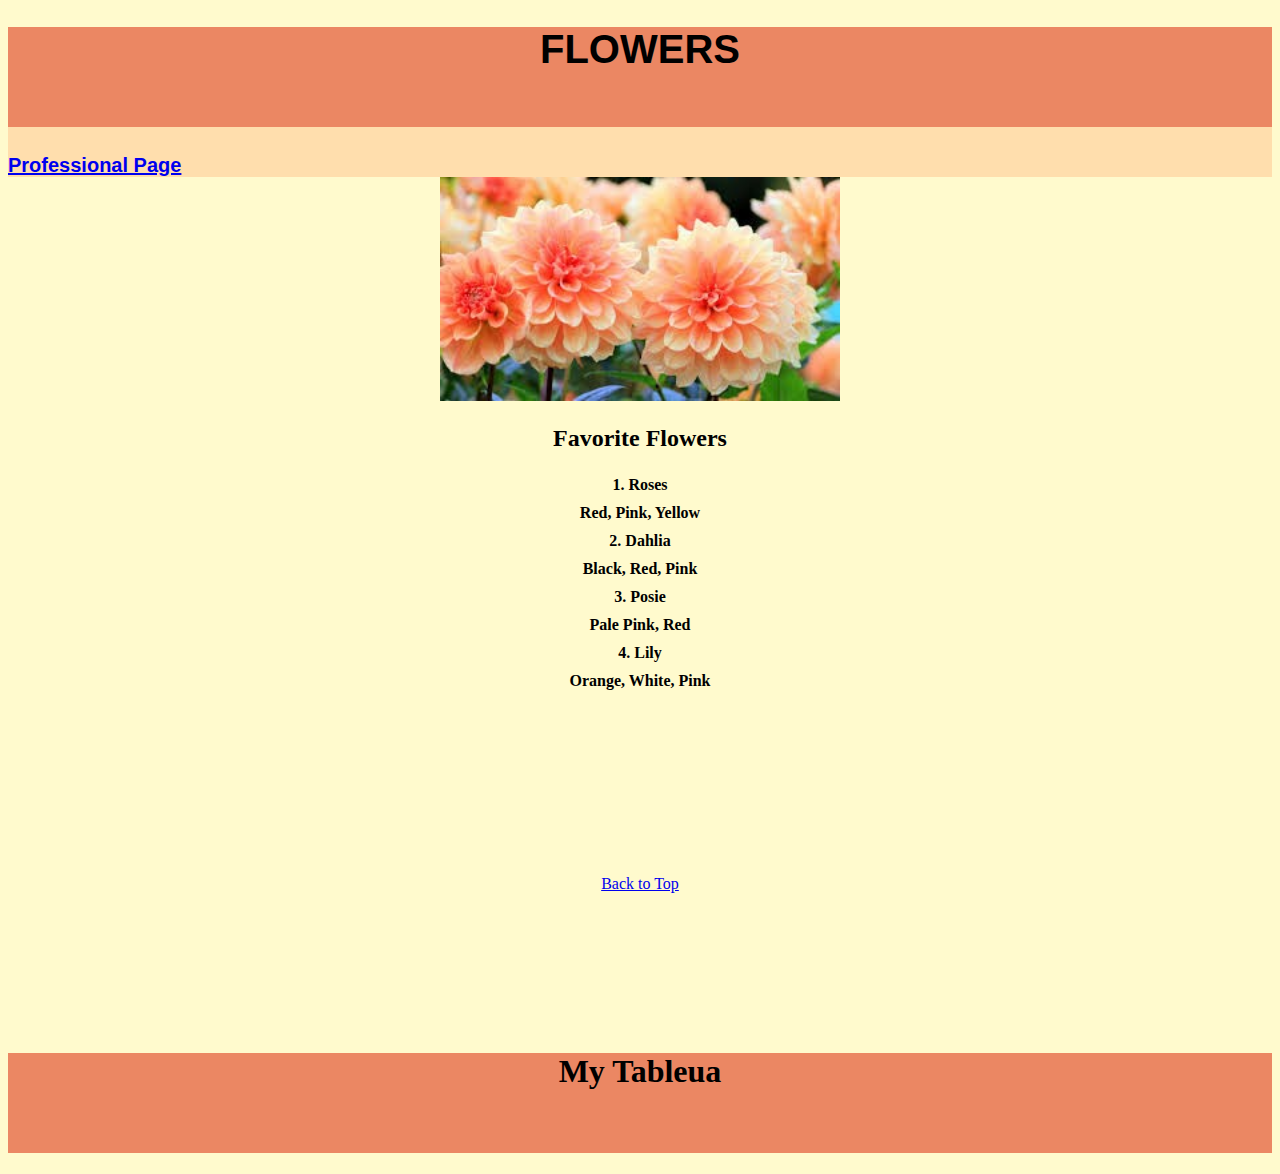
<file: scratch.html>
<!DOCTYPE html>
<html lang="en">
<head>
    <meta charset="UTF-8">
    <meta http-equiv="X-UA-Compatible" content="IE=edge">
    <meta name="viewport" content="width=device-width, initial-scale=1.0">
    <title>Flower Page</title>
    <link rel="stylesheet" type="text/css" href="./css/scratchstyles.css">
</head>
<body> 
   
    <div class="header">
         <h1 id="#top">FLOWERS</h1>
         <header> 
            <nav> 
                <A href="./index.html">Professional Page</A>
            </nav>
        </header>
    </div>
    
    <img src="./assets/Dahlia.jpg" width="400">
    <Div>
        <h2>Favorite Flowers</h2>
        <ol>
            <li>Roses</li>
                <ul>Red, Pink, Yellow</ul>
            <li>Dahlia</li>
                <ul>Black, Red, Pink</ul>
            <li>Posie</li>
                <ul>Pale Pink, Red</ul>
            <li>Lily</li>
                <ul>Orange, White, Pink</ul>     
        </ul>
        </ol>
    </Div>
    <embed <iframe width="435" height="245" src="https://www.youtube.com/embed/jiwSvZ8Nvlo" title="FLOWERS of the World - Names of 100 Different Types of Flowers" frameborder="0" allow="accelerometer; autoplay; clipboard-write; encrypted-media; gyroscope; picture-in-picture; web-share" allowfullscreen></iframe> 
    <br>
    <br>
    <br>
    <br>
    <br>
    <head>
        <h1>My Tableua</h1>
        <div class='tableauPlaceholder' id='viz1682376230562' style='position: relative'><noscript><a href='#'><img alt='Is Your County Obese?                            Select your county to see how it compares with other counties in the country                         ' src='https:&#47;&#47;public.tableau.com&#47;static&#47;images&#47;67&#47;67CNQGCMG&#47;1_rss.png' style='border: none' /></a></noscript><object class='tableauViz'  style='display:none;'><param name='host_url' value='https%3A%2F%2Fpublic.tableau.com%2F' /> <param name='embed_code_version' value='3' /> <param name='path' value='shared&#47;67CNQGCMG' /> <param name='toolbar' value='yes' /><param name='static_image' value='https:&#47;&#47;public.tableau.com&#47;static&#47;images&#47;67&#47;67CNQGCMG&#47;1.png' /> <param name='animate_transition' value='yes' /><param name='display_static_image' value='yes' /><param name='display_spinner' value='yes' /><param name='display_overlay' value='yes' /><param name='display_count' value='yes' /><param name='language' value='en-US' /><param name='filter' value='publish=yes' /></object></div>                <script type='text/javascript'>                    var divElement = document.getElementById('viz1682376230562');                    var vizElement = divElement.getElementsByTagName('object')[0];                    if ( divElement.offsetWidth > 800 ) { vizElement.style.width='100%';vizElement.style.height=(divElement.offsetWidth*0.75)+'px';} else if ( divElement.offsetWidth > 500 ) { vizElement.style.width='100%';vizElement.style.height=(divElement.offsetWidth*0.75)+'px';} else { vizElement.style.width='100%';vizElement.style.height='877px';}                     var scriptElement = document.createElement('script');                    scriptElement.src = 'https://public.tableau.com/javascripts/api/viz_v1.js';                    vizElement.parentNode.insertBefore(scriptElement, vizElement);                </script>
    </head>
    <div 
        class="footer">
        <a href="#top">Back to Top</a> 
    </div>
</body>
</html>
</file>
<file: css/scratchstyles.css>
h1{
    background-color: rgb(235, 135, 99);
    text-align:center;
    height: 100px
}

nav{
    font-size:20px;
    text-align:left;
}
p{ 
    font-size: 50px;
    font-family:'Segoe UI', Tahoma, Geneva, Verdana, sans-serif
}

.header{
    font-family:Arial, Helvetica, sans-serif;
    font-weight:bold;
    font-size: 20px;
    background-color:navajowhite;
    text-align:left;
    color:black;
}

body{
    background-color:lemonchiffon;
    text-align:center;
}

ol{
    list-style-position:inside;
    font-weight:bold;
    color:black;
    margin: 5px;
    padding: 5px;
}

ul{
    list-style-position:inside;
    margin: 5px;
    padding:5px;
}

.footer{
    height: 25px;
    background-color:lemonchiffon;
    color:white;
    position: fixed;
    bottom: 0px;
    right: 5px;
    left: 5px;
    padding-top: 15px;
    text-align:center;
}
</file>
